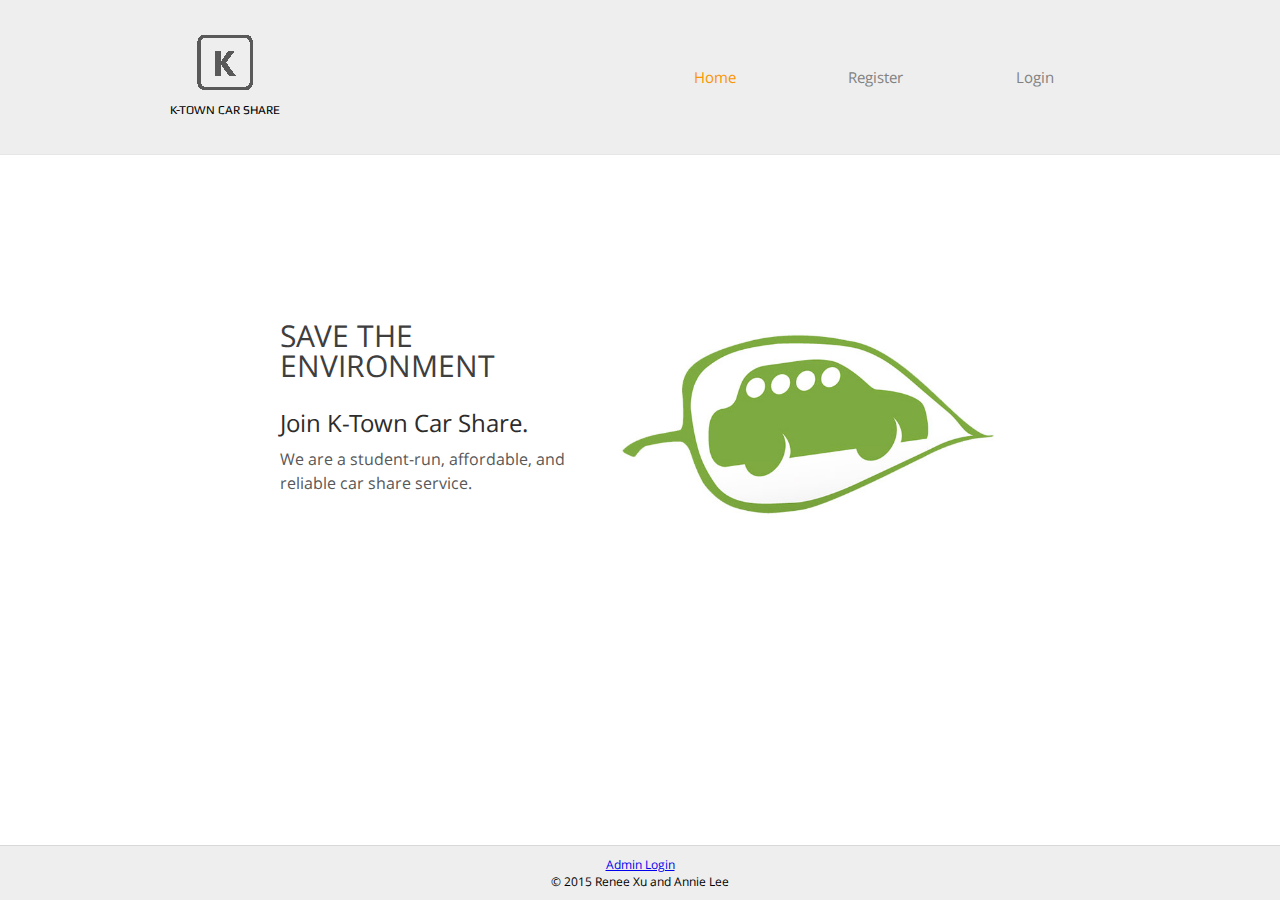
<file: index.html>
<!DOCTYPE HTML>
<html>
<head>
	<meta charset="UTF-8">
	<title>K-Town Car Share</title>
	<link rel="stylesheet" href="css/style.css" type="text/css">
</head>
<body>
	<div id="header">
		<div>
			<div class="logo">
				<a href="index.html"><center>K-Town Car Share</center></a>
			</div>
			<ul id="navigation">
				<li class="active">
					<a href="index.html">Home</a>
				</li>
				<li>
					<a href="register.php">Register</a>
				</li>
				<li>
					<a href="login.html">Login</a>
				</li>
			</ul>
		</div>
	</div>
	<div style="height: 100px; padding: 13%; width:900px; margin: 0 auto">
		<div class="clearfix">
			<img src="images/carshare1.jpg" alt="Img" height="200" style="float: right; margin-right: 10%">
			<div style="margin-left: 10%">
				<h1 style="font-size: 30px">SAVE THE ENVIRONMENT</h1>
				<h2>Join K-Town Car Share.</h2>
				<p>
					We are a student-run, affordable, and reliable car share service.
				</p>
			</div>
		</div>
		</div>
	<div id="footer">
		<div>
				<center><a href="adminLogin.html">Admin Login</a></center>
		</div>
		<div class="clearfix"><center>
				© 2015 Renee Xu and Annie Lee</center>
		</div>
	</div>
</body>
</html>
</file>
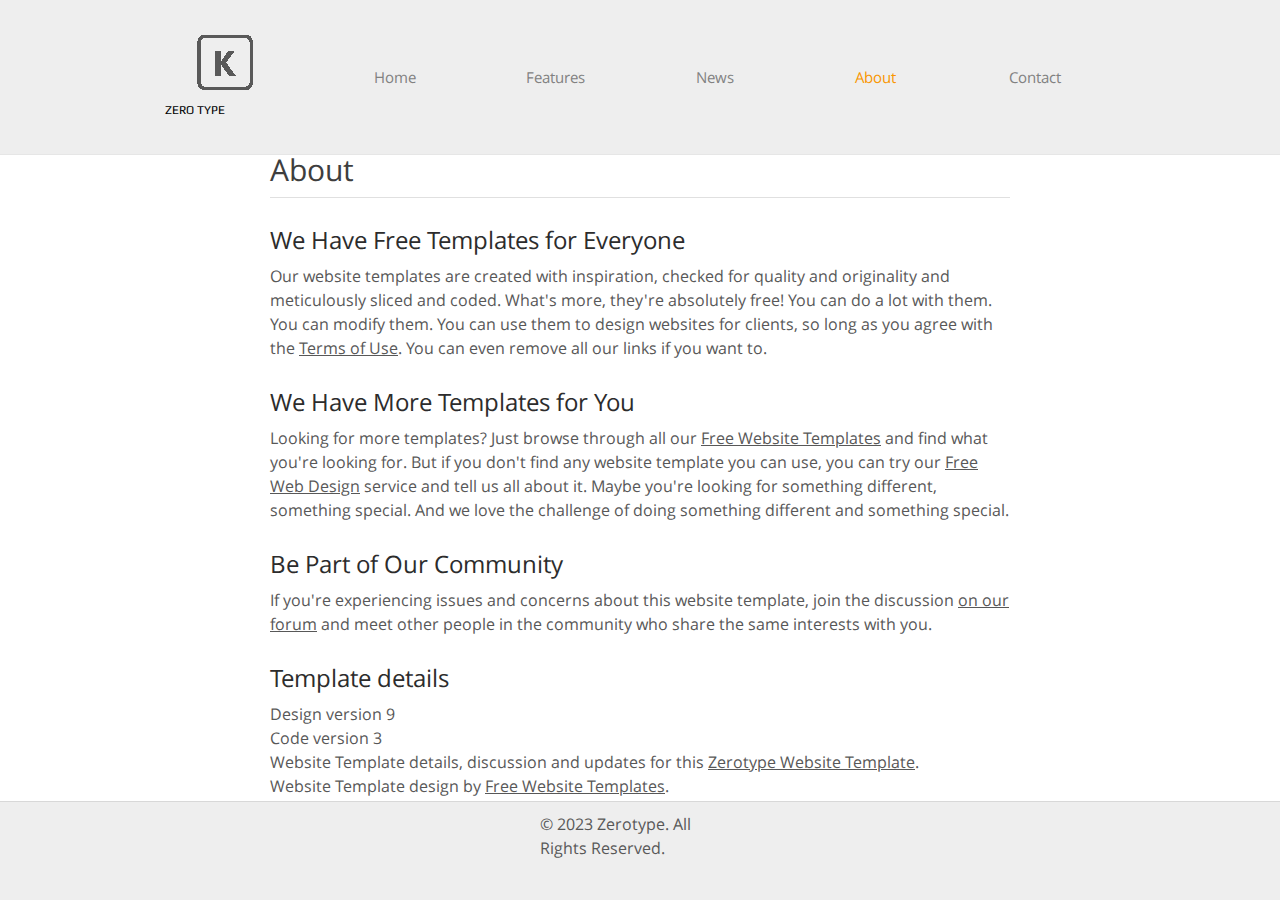
<file: about.html>
<!DOCTYPE HTML>
<!-- Website template by freewebsitetemplates.com -->
<html>
<head>
	<meta charset="UTF-8">
	<title>About - Zerotype Website Template</title>
	<link rel="stylesheet" href="css/style.css" type="text/css">
</head>
<body>
	<div id="header">
		<div>
			<div class="logo">
				<a href="index.html">Zero Type</a>
			</div>
			<ul id="navigation">
				<li>
					<a href="index.html">Home</a>
				</li>
				<li>
					<a href="features.html">Features</a>
				</li>
				<li>
					<a href="news.html">News</a>
				</li>
				<li class="active">
					<a href="about.html">About</a>
				</li>
				<li>
					<a href="contact.html">Contact</a>
				</li>
			</ul>
		</div>
	</div>
	<div id="contents">
		<div id="about">
			<h1>About</h1>
			<h2>We Have Free Templates for Everyone</h2>
			<p>
				Our website templates are created with inspiration, checked for quality and originality and meticulously sliced and coded. What's more, they're absolutely free! You can do a lot with them. You can modify them. You can use them to design websites for clients, so long as you agree with the <a href="http://www.freewebsitetemplates.com/about/terms/">Terms of Use</a>. You can even remove all our links if you want to.
			</p>
			<h2>We Have More Templates for You</h2>
			<p>
				Looking for more templates? Just browse through all our <a href="http://www.freewebsitetemplates.com/">Free Website Templates</a> and find what you're looking for. But if you don't find any website template you can use, you can try our <a href="http://www.freewebsitetemplates.com/freewebdesign/">Free Web Design</a> service and tell us all about it. Maybe you're looking for something different, something special. And we love the challenge of doing something different and something special.
			</p>
			<h2>Be Part of Our Community</h2>
			<p>
				If you're experiencing issues and concerns about this website template, join the discussion <a href="http://www.freewebsitetemplates.com/forums/">on our forum</a> and meet other people in the community who share the same interests with you.
			</p>
			<h2>Template details</h2>
			<p>
				Design version 9<br> Code version 3<br> Website Template details, discussion and updates for this <a href="http://www.freewebsitetemplates.com/discuss/zerotype/">Zerotype Website Template</a>.<br> Website Template design by <a href="http://www.freewebsitetemplates.com/">Free Website Templates</a>.<br> Please feel free to remove some or all the text and links of this page and replace it with your own About content.
			</p>
		</div>
	</div>
	<div id="footer">
		<div class="clearfix">
			<div id="connect">
				<a href="http://freewebsitetemplates.com/go/facebook/" target="_blank" class="facebook"></a><a href="http://freewebsitetemplates.com/go/googleplus/" target="_blank" class="googleplus"></a><a href="http://freewebsitetemplates.com/go/twitter/" target="_blank" class="twitter"></a><a href="http://www.freewebsitetemplates.com/misc/contact/" target="_blank" class="tumbler"></a>
			</div>
			<p>
				© 2023 Zerotype. All Rights Reserved.
			</p>
		</div>
	</div>
</body>
</html>
</file>
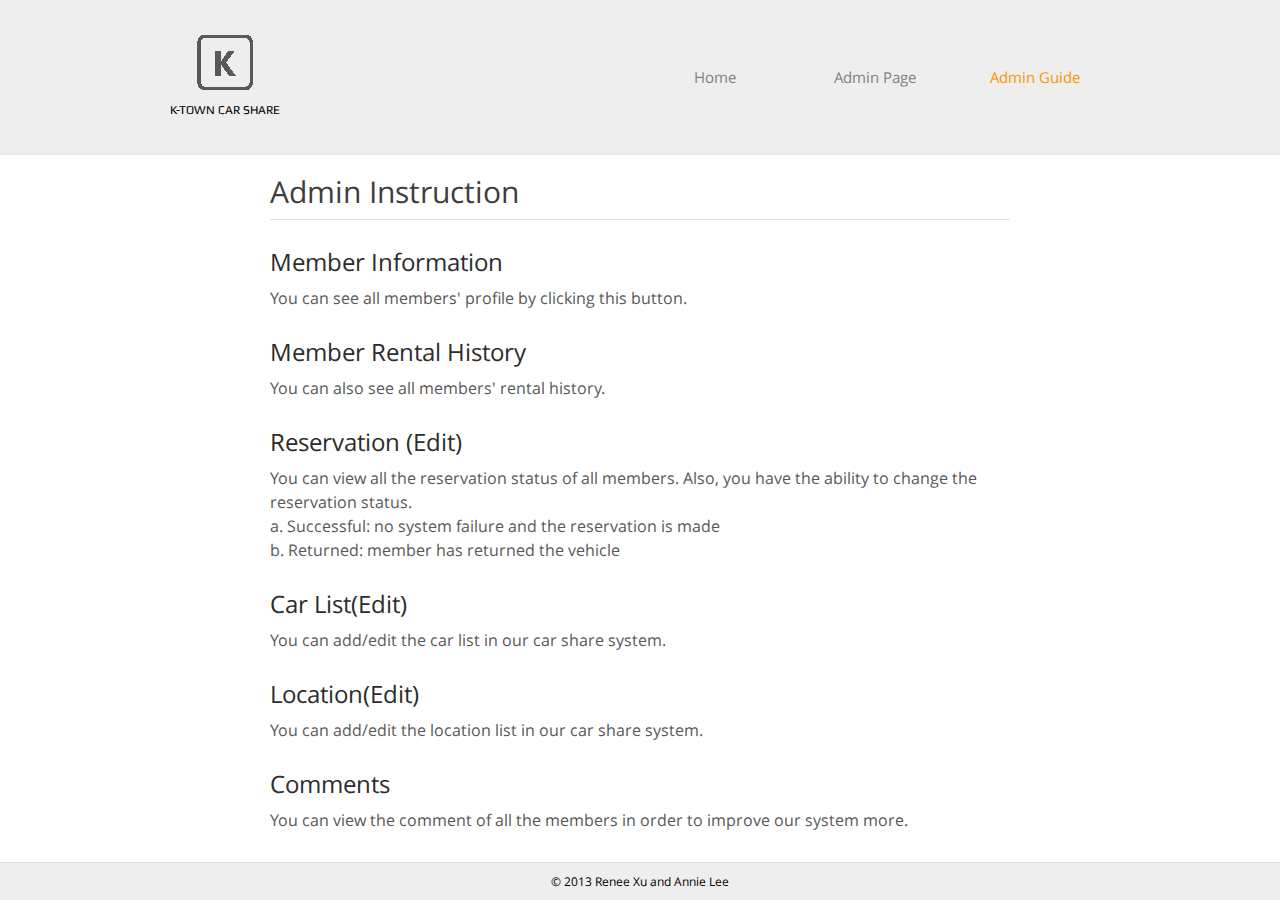
<file: adminGuide.html>
<!DOCTYPE html> 
<html>
<head>
	<meta charset="UTF-8">
	<title>Admin Guide</title>
	<link rel="stylesheet" href="css/style.css" type="text/css">
</head>
<body>
	<div id="header">
		<div>
			<div class="logo">
				<a href="index.html"><center>K-Town Car Share</center></a>
			</div>
			<ul id="navigation">
                <li>
					<a href="index.html">Home</a>
				</li>
                <li>
					<a href="adminIndex.html">Admin Page</a>
				</li>
				<li class="active">
					<a href="adminGuide.html">Admin Guide</a>
				</li>
			</ul>
		</div>
	</div>
    <div id="contents">
		<div id="about">
            </br>   
			<h1>Admin Instruction</h1>
            <h2>Member Information</h2>
            <p>
                You can see all members' profile by clicking this button.
            </p>
			<h2>Member Rental History</h2>
			<p>
				You can also see all members' rental history.
			</p>
            <h2>Reservation (Edit)</h2>
			<p>
				You can view all the reservation status of all members. Also, you have the ability to change the reservation status.</br>
                a.	Successful: no system failure and the reservation is made</br>
                b.	Returned: member has returned the vehicle</br>
			</p>
            <h2>Car List(Edit)</h2>
            <p>
                You can add/edit the car list in our car share system.
            </p>
			<h2>Location(Edit)</h2>
			<p>
				You can add/edit the location list in our car share system.
            </p>
            <h2>Comments</h2>
			<p>
				You can view the comment of all the members in order to improve our system more.    
			</p>
            </br>
            </br>
		</div>
	</div>
    <div id="footer">
		<div class="clearfix"><center>
				© 2013 Renee Xu and Annie Lee</center>
		</div>
	</div>
</body>
<html>
</file>
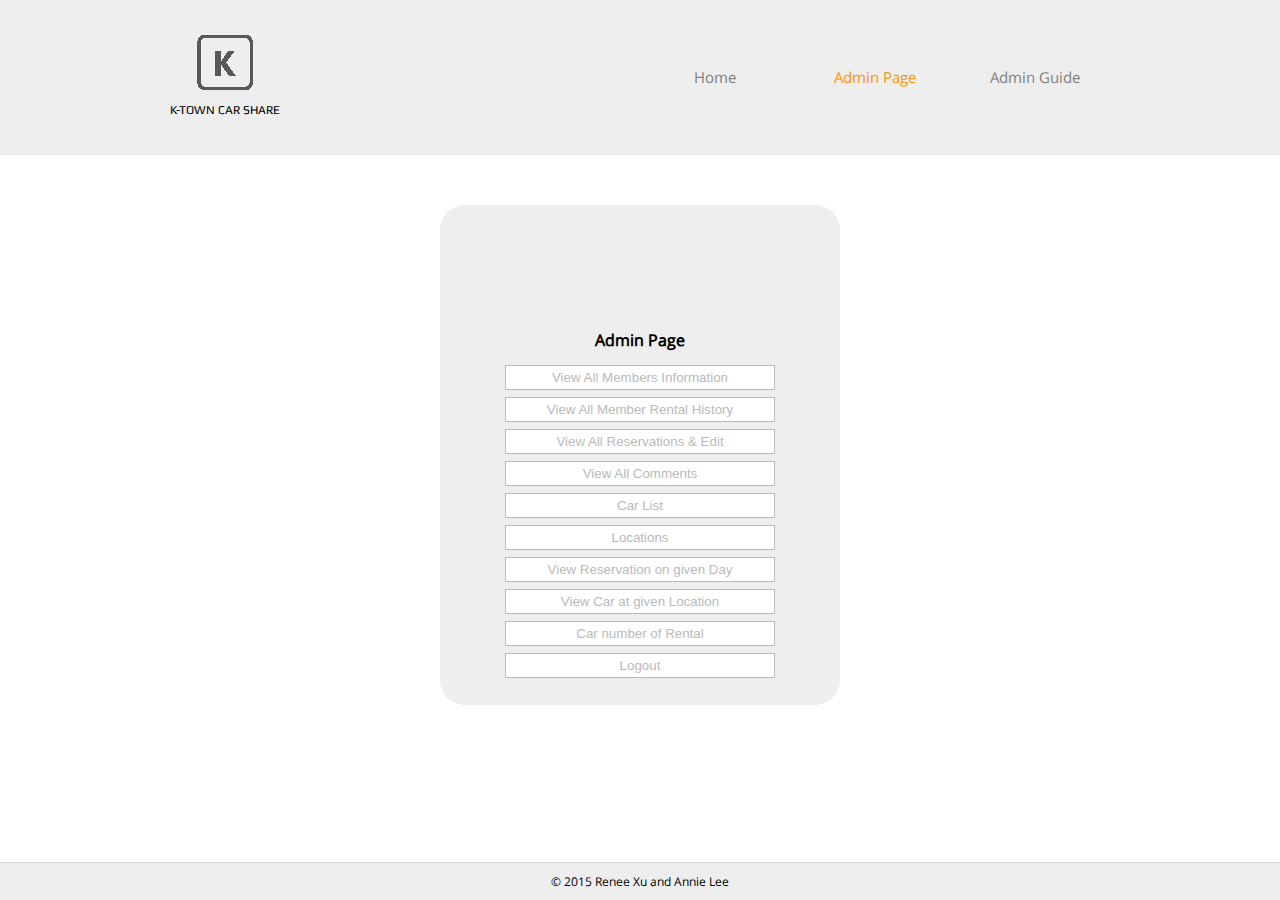
<file: adminIndex.html>
<!DOCTYPE html> 
<html>
<head>
	<meta charset="UTF-8">
	<title>K-Town Car Share</title>
	<link rel="stylesheet" href="css/style.css" type="text/css">
</head>
<body>
	<div id="header">
		<div>
			<div class="logo">
				<a href="../index.html"><center>K-Town Car Share</center></a>
			</div>
			<ul id="navigation">
                <li>
					<a href="index.html">Home</a>
				</li>
                <li class="active">
					<a href="adminIndex.html">Admin Page</a>
				</li>
				<li>
					<a href="adminGuide.html">Admin Guide</a>
				</li>
			</ul>
		</div>
	</div>
    <section id="memberinfo">
        <div id="infopanel">
        <form name="form2" method="post" action="php/viewAll.php">
            <table width="100%" border="0" cellpadding="3" cellspacing="1" style="padding-top: 120px">
                <tr>
                    <td colspan="3"><center><strong>Admin Page</strong><center></td>
                </tr>
                <tr><td></td></tr>
                <tr>
                    <td colspan="3"><center><input type="submit" name="viewMem" value="View All Members Information"></center></td>
                </tr>
                <tr>
                    <td colspan="3"><center><input type="submit" name="viewRental" value="View All Member Rental History"></center></td>
                </tr>
                <tr>
                    <td colspan="3"><center><input type="submit" name="viewRever" value="View All Reservations & Edit"></center></td>
                </tr>
                <tr>
                    <td colspan="3"><center><input type="submit" name="viewComment" value="View All Comments"></center></td>
                </tr>
                <tr>
                    <td colspan="3"><center><input type="submit" name="carList" value="Car List"></center></td>
                </tr>
                
                <tr>
                    <td colspan="3"><center><input type="submit" name="locationList" value="Locations"></center></td>
                </tr>
                <tr>
                    <td colspan="4"><center><input type="submit" name="today" value="View Reservation on given Day"></center></td>
                </tr>
                <tr>
                    <td colspan="4"><center><input type="submit" name="showLoc" value="View Car at given Location"></center></td>
                </tr>
                <tr>
                    <td colspan="4"><center><input type="submit" name="numRental" value="Car number of Rental"></center></td>
                </tr>
                <tr>
                    <td colspan="3"><center><input type="submit" name="logout" value="Logout"></center></td>
                </tr>
                
            </table>
        </form>
        </div>
    </section>
    <div id="footer">
		<div class="clearfix"><center>
				© 2015 Renee Xu and Annie Lee</center>
		</div>
	</div>
</body>
<html>
</file>
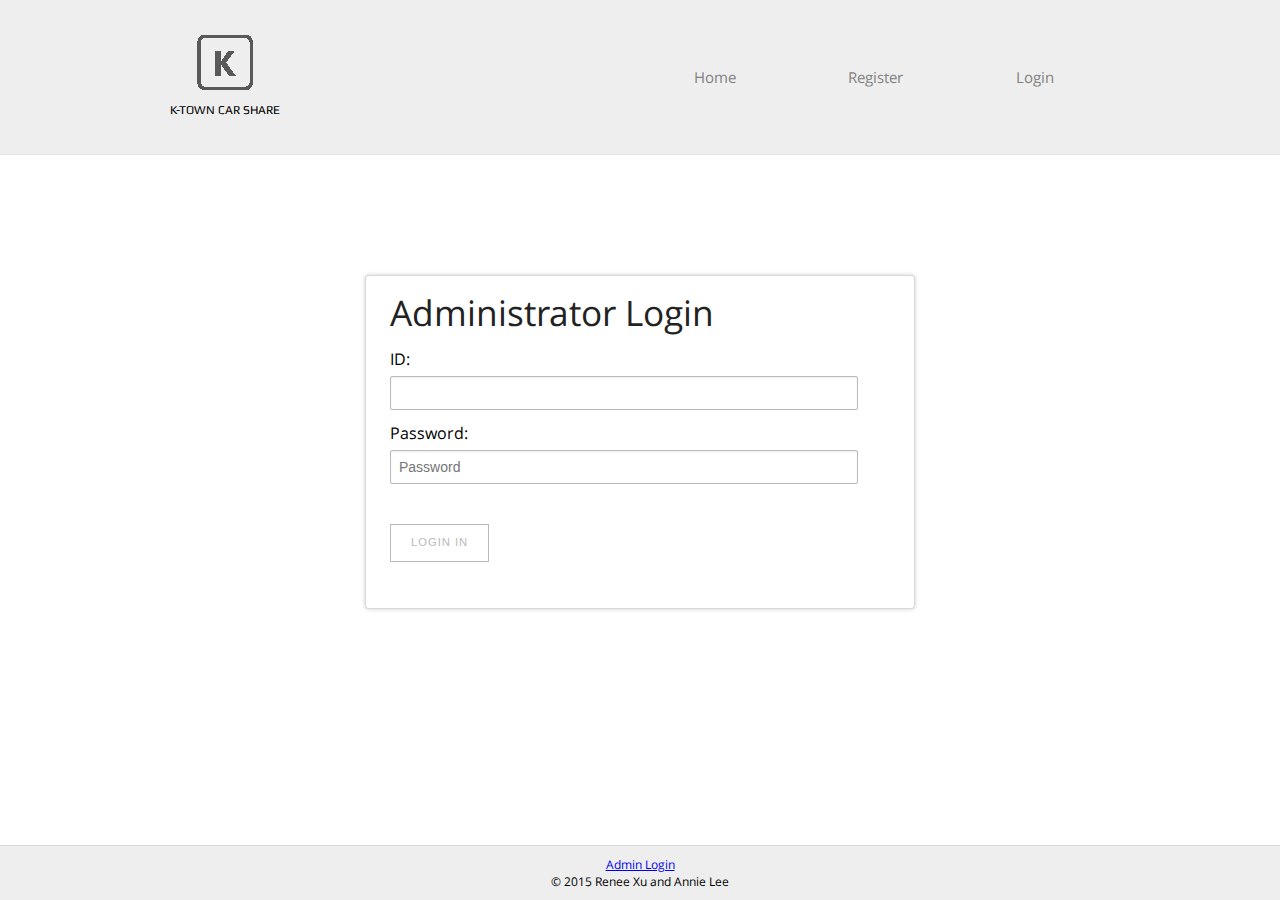
<file: adminLogin.html>
<!DOCTYPE HTML>
<html>
<head>
	<meta charset="UTF-8">
	<title>K-Town Car Share</title>
	<link rel="stylesheet" href="css/style.css" type="text/css">
</head>
<body>
	<div id="header">
		<div>
			<div class="logo">
				<a href="index.html"><center>K-Town Car Share</center></a>
			</div>
			<ul id="navigation">
				<li>
					<a href="index.html">Home</a>
				</li>
				<li>
					<a href="register.php">Register</a>
				</li>
				<li>
					<a href="login.html">Login</a>
				</li>
			</ul>
		</div>
	</div>
	<body>
	<div style="padding-top: 80px">
	<section id="loginBox">
	<h2>Administrator Login</h2>
	<form method="post" action="php/checkadminlogin.php" class="minimal" name="login">
		<label for="ID">
			ID:
			<input type="text" name="ID" id="ID" required="required" />
		</label>
		<label for="mypassword">
			Password:
			<input type="password" name="mypassword" id="mypassword" placeholder="Password" required="required" /><br/>
		</label>
		<button type="submit" class="btn-minimal">Login in</button><br/><br/>
	</form>
	</section>
	</div>
</body>	
			
	<div id="footer">
		<div>
				<center><a href="adminLogin.html">Admin Login</a></center>
		</div>
		<div class="clearfix"><center>
				© 2015 Renee Xu and Annie Lee</center>
		</div>
	</div>	
</body>
</html>
</file>
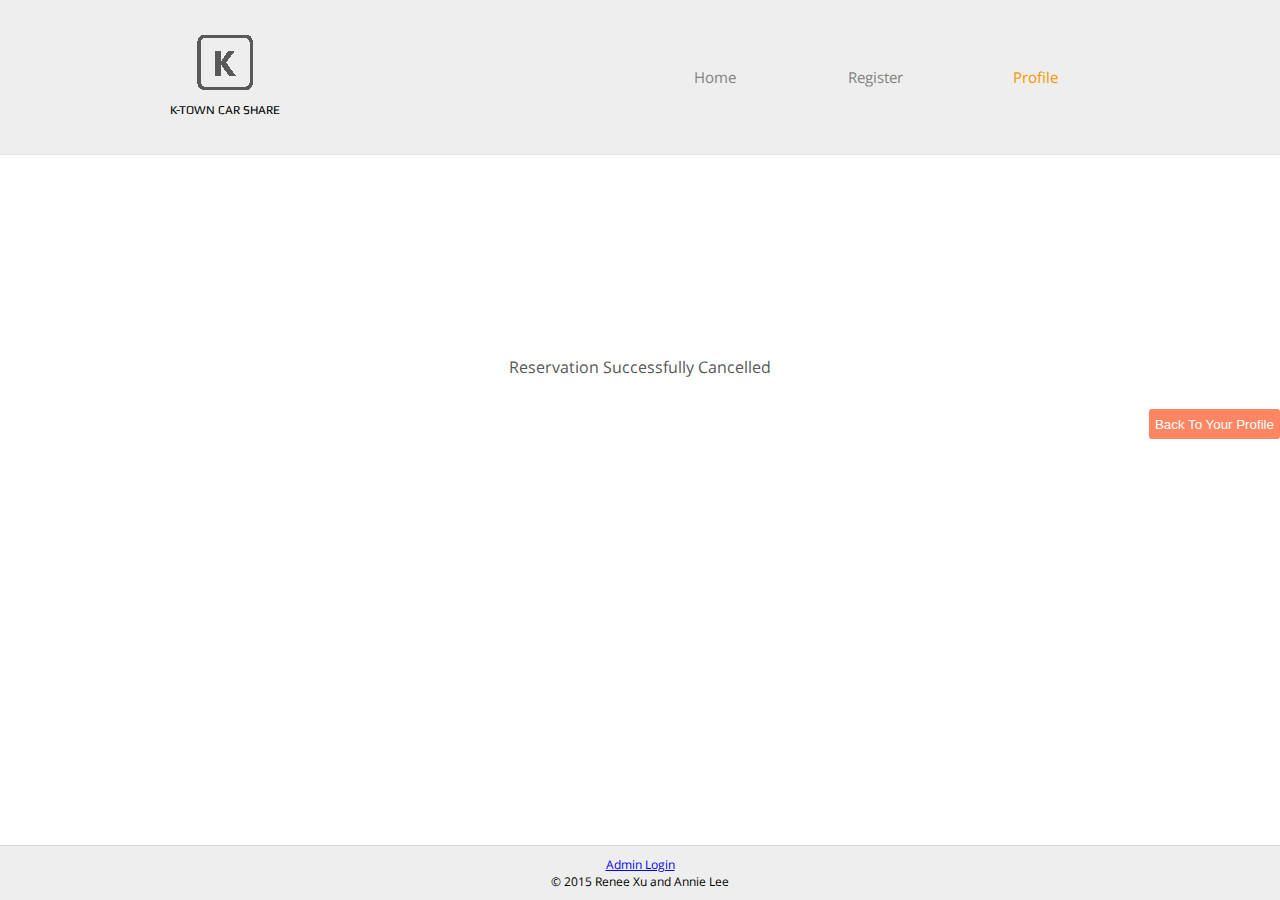
<file: cancelled.html>
<!DOCTYPE HTML>
<html>
<head>
	<meta charset="UTF-8">
	<title>Member Rental History</title>
	<link rel="stylesheet" href="css/style.css" type="text/css">
</head>
<body>
	<div id="header">
		<div>
			<div class="logo">
				<a href="index.html"><center>K-Town Car Share</center></a>
			</div>
			<ul id="navigation">
				<li>
					<a href="index.html">Home</a>
				</li>
				<li>
					<a href="register.php">Register</a>
				</li>
				<li class="active">
					<a href="member_info.html">Profile</a>
				</li>
			</ul>
		</div>
	</div>
	
	<p style="padding-top: 200px; text-align: center">Reservation Successfully Cancelled</p>
	
		<center><FORM>
		  <button type="button" class="backToProfile" onclick="location.href='member_info.html'" style="float: center">Back To Your Profile</button>
		</FORM></center>	

	
	<div id="footer">
		<div>
				<center><a href="adminLogin.html">Admin Login</a></center>
		</div>
		<div class="clearfix"><center>
				© 2015 Renee Xu and Annie Lee</center>
	</div>
</body>
</html>
</file>
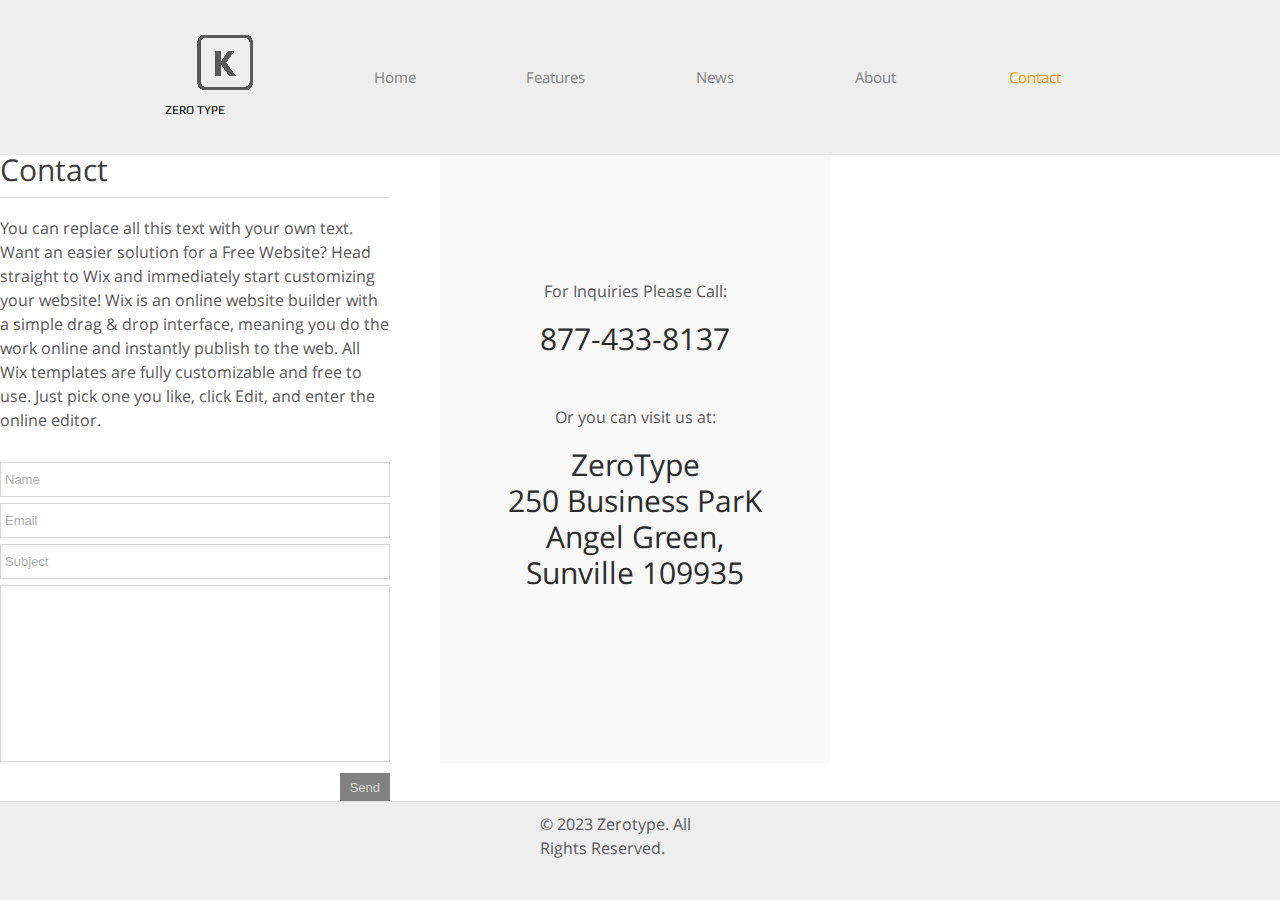
<file: contact.html>
<!DOCTYPE HTML>
<!-- Website template by freewebsitetemplates.com -->
<html>
<head>
	<meta charset="UTF-8">
	<title>Contact - Zerotype Website Template</title>
	<link rel="stylesheet" href="css/style.css" type="text/css">
</head>
<body>
	<div id="header">
		<div>
			<div class="logo">
				<a href="index.html">Zero Type</a>
			</div>
			<ul id="navigation">
				<li>
					<a href="index.html">Home</a>
				</li>
				<li>
					<a href="features.html">Features</a>
				</li>
				<li>
					<a href="news.html">News</a>
				</li>
				<li>
					<a href="about.html">About</a>
				</li>
				<li class="active">
					<a href="contact.html">Contact</a>
				</li>
			</ul>
		</div>
	</div>
	<div id="contents">
		<div class="section">
			<h1>Contact</h1>
			<p>
				You can replace all this text with your own text. Want an easier solution for a Free Website? Head straight to Wix and immediately start customizing your website! Wix is an online website builder with a simple drag & drop interface, meaning you do the work online and instantly publish to the web. All Wix templates are fully customizable and free to use. Just pick one you like, click Edit, and enter the online editor.
			</p>
			<form action="index.html" method="post" class="message">
				<input type="text" value="Name" onFocus="this.select();" onMouseOut="javascript:return false;"/>
				<input type="text" value="Email" onFocus="this.select();" onMouseOut="javascript:return false;"/>
				<input type="text" value="Subject" onFocus="this.select();" onMouseOut="javascript:return false;"/>
				<textarea></textarea>
				<input type="submit" value="Send"/>
			</form>
		</div>
		<div class="section contact">
			<p>
				For Inquiries Please Call: <span>877-433-8137</span>
			</p>
			<p>
				Or you can visit us at: <span>ZeroType<br> 250 Business ParK Angel Green, Sunville 109935</span>
			</p>
		</div>
	</div>
	<div id="footer">
		<div class="clearfix">
			<div id="connect">
				<a href="http://freewebsitetemplates.com/go/facebook/" target="_blank" class="facebook"></a><a href="http://freewebsitetemplates.com/go/googleplus/" target="_blank" class="googleplus"></a><a href="http://freewebsitetemplates.com/go/twitter/" target="_blank" class="twitter"></a><a href="http://www.freewebsitetemplates.com/misc/contact/" target="_blank" class="tumbler"></a>
			</div>
			<p>
				© 2023 Zerotype. All Rights Reserved.
			</p>
		</div>
	</div>
</body>
</html>
</file>
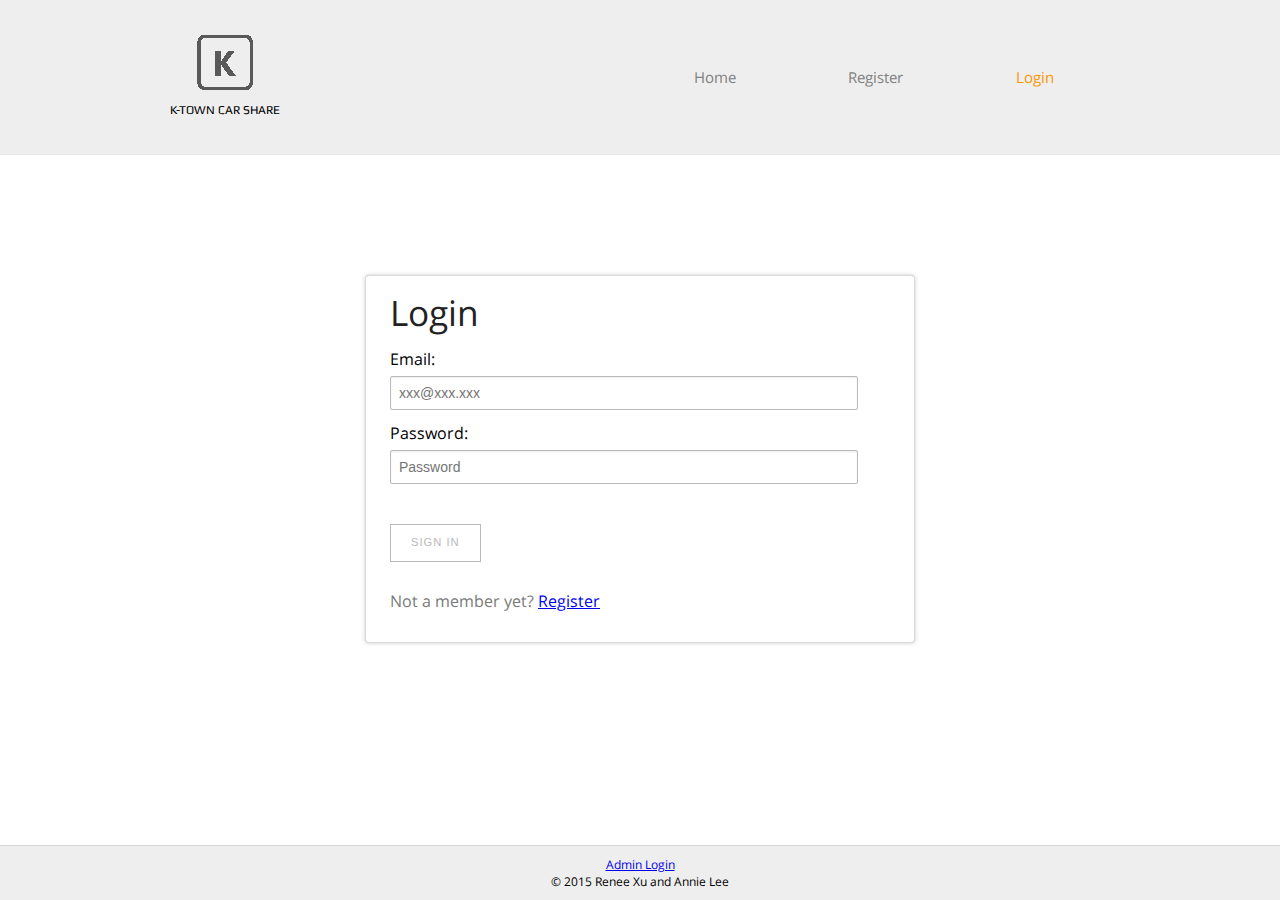
<file: login.html>
<!DOCTYPE HTML>
<html>
<head>
	<meta charset="UTF-8">
	<title>K-Town Car Share</title>
	<link rel="stylesheet" href="css/style.css" type="text/css">
</head>
<body>
	<div id="header">
		<div>
			<div class="logo">
				<a href="index.html"><center>K-Town Car Share</center></a>
			</div>
			<ul id="navigation">
				<li>
					<a href="index.html">Home</a>
				</li>
				<li>
					<a href="register.php">Register</a>
				</li>
				<li class="active">
					<a href="login.html">Login</a>
				</li>
			</ul>
		</div>
	</div>
	<body>
	<div style="padding-top: 80px">
	<section id="loginBox">
	<h2>Login</h2>
	<form method="post" action="php/checklogin.php" class="minimal" name="login">
		<label for="email">
			Email:
			<input type="text" name="email" id="email" placeholder="xxx@xxx.xxx" required="required" />
		</label>
		<label for="mypassword">
			Password:
			<input type="password" name="mypassword" id="mypassword" placeholder="Password" required="required" /><br/>
		</label>
		<button type="submit" class="btn-minimal">Sign in</button><br/><br/>
		
		<label style="color: #7A7A7A">Not a member yet? <a href="register.php">Register</a></label>
	</form>
	</section>
	</div>
    </body>	
			
	<div id="footer">
		<div>
				<center><a href="adminLogin.html">Admin Login</a></center>
		</div>
		<div class="clearfix"><center>
				© 2015 Renee Xu and Annie Lee</center>
		</div>
	</div>	
</body>
</html>
</file>
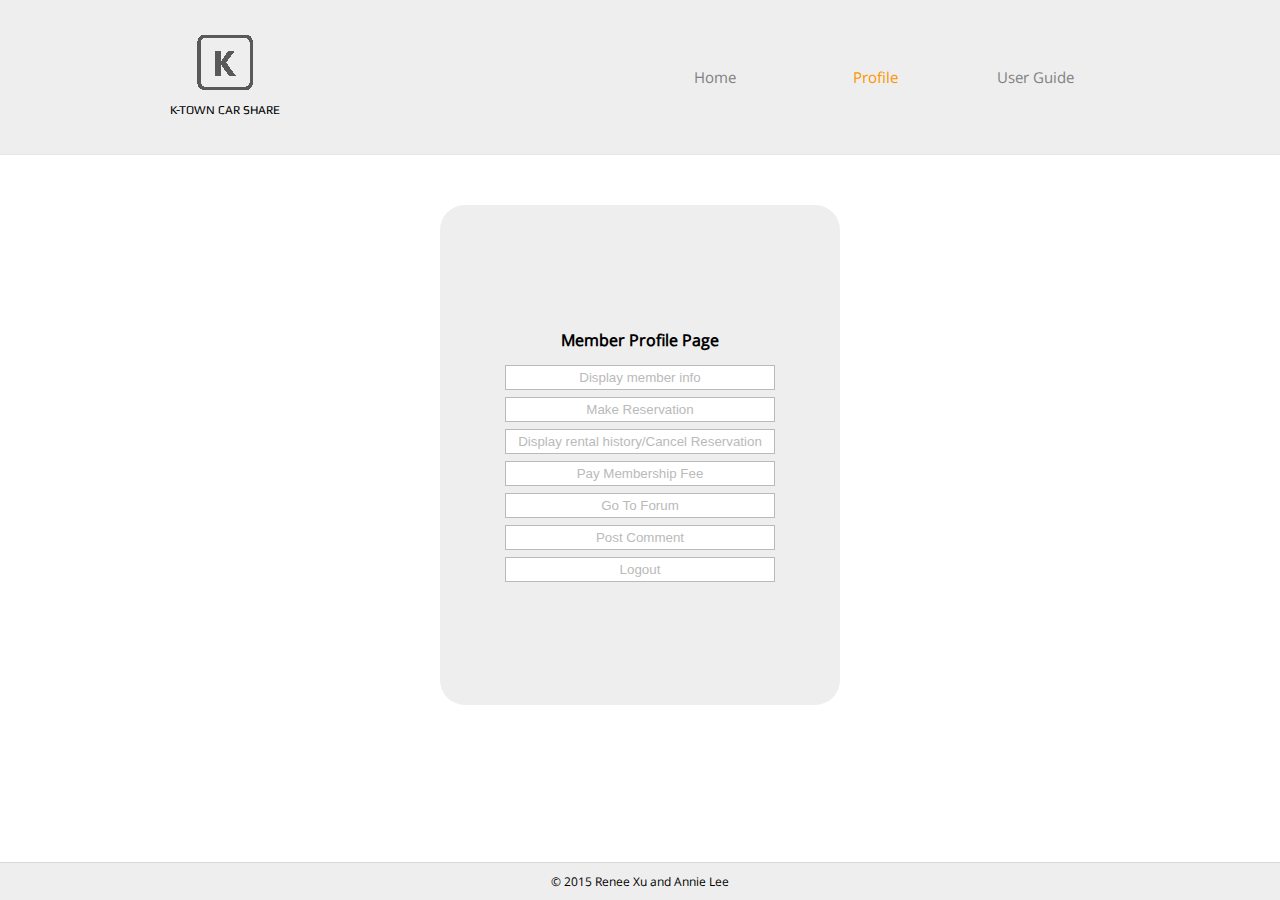
<file: member_info.html>
<!DOCTYPE HTML>
<html>
<head>
	<meta charset="UTF-8">
	<title>Profile</title>
	<link rel="stylesheet" href="css/style.css" type="text/css">
</head>
<body>
	<div id="header">
		<div>
			<div class="logo">
				<a href="index.html"><center>K-Town Car Share</center></a>
			</div>
			<ul id="navigation">
				<li>
					<a href="index.html">Home</a>
				</li>
				<li class="active">
					<a href="member_info.html">Profile</a>
				</li>
                <li>
					<a href="userGuide.html">User Guide</a>
				</li>
			</ul>
		</div>
	</div>

	<section id="memberinfo">
		<div id="infopanel">
			<form name="form2" method="post" action="php/check_display.php">
				<table width="100%" border="0" cellpadding="3" cellspacing="1" style="padding-top: 120px">
					<tr>
						<td colspan="3"><center><strong>Member Profile Page</strong><center></td>
					</tr>
					<tr><td></td></tr>
					<tr>
						<td colspan="3"><center><input type="submit" name="memb_info" value="Display member info"></center></td>
					</tr>
					<tr>
						<td colspan="3"><center><input type="submit" name="reserve" value="Make Reservation"></center></td>
					</tr>
					<tr>
						<td colspan="3"><center><input type="submit" name="rental_history" value="Display rental history/Cancel Reservation"></center></td>
					</tr>
                    <tr>
                        <td colspan="3"><center><input type="submit" name="payFee" value="Pay Membership Fee"></center></td>
                    </tr>
						<td colspan="3"><center><input type="submit" name="view_comments" value="Go To Forum"></center></td>
					</tr>
					<tr>
						<td colspan="3"><center><input type="submit" name="post_comments" value="Post Comment"></center></td>
					</tr>
					<tr>
						<td colspan="3"><center><input type="submit" name="logout" value="Logout"></center></td>
					</tr>
				</table>
			</form>
		</div>
	</section>
	

	<div id="footer">
			<div class="clearfix"><center>
					© 2015 Renee Xu and Annie Lee</center>
			</div>
		</div>	
</body>
<html>
</file>
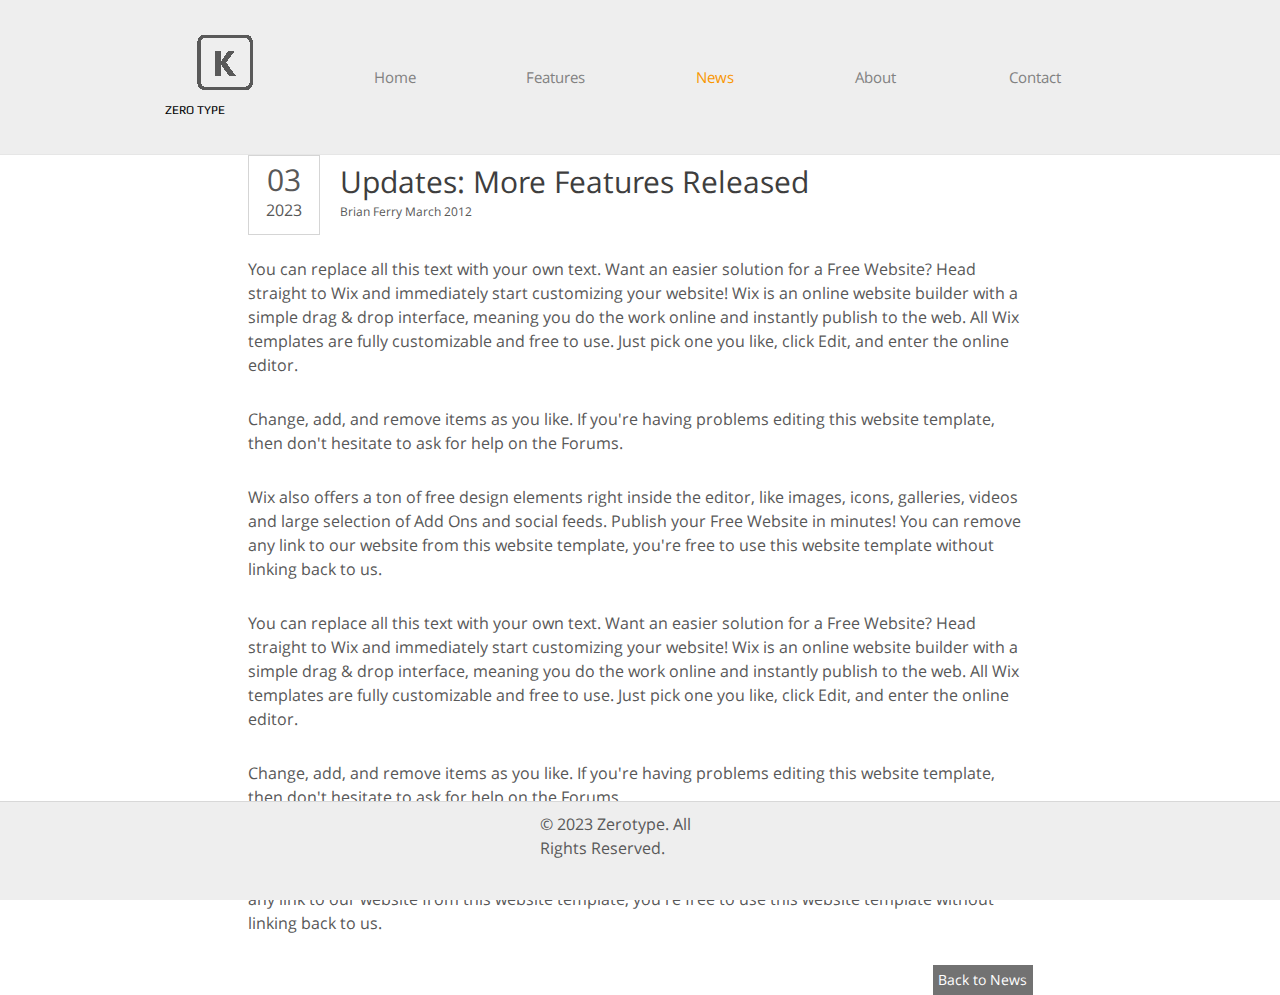
<file: post.html>
<!DOCTYPE HTML>
<!-- Website template by freewebsitetemplates.com -->
<html>
<head>
	<meta charset="UTF-8">
	<title>News title - Zerotype Website Template</title>
	<link rel="stylesheet" href="css/style.css" type="text/css">
</head>
<body>
	<div id="header">
		<div>
			<div class="logo">
				<a href="index.html">Zero Type</a>
			</div>
			<ul id="navigation">
				<li>
					<a href="index.html">Home</a>
				</li>
				<li>
					<a href="features.html">Features</a>
				</li>
				<li class="active">
					<a href="news.html">News</a>
				</li>
				<li>
					<a href="about.html">About</a>
				</li>
				<li>
					<a href="contact.html">Contact</a>
				</li>
			</ul>
		</div>
	</div>
	<div id="contents">
		<div class="post">
			<div class="date">
				<p>
					<span>03</span>
					2023
				</p>
			</div>
			<h1>Updates: More Features Released <span class="author">Brian Ferry March 2012</span></h1>
			<p>
				You can replace all this text with your own text. Want an easier solution for a Free Website? Head straight to Wix and immediately start customizing your website! Wix is an online website builder with a simple drag & drop interface, meaning you do the work online and instantly publish to the web. All Wix templates are fully customizable and free to use. Just pick one you like, click Edit, and enter the online editor.
			</p>
			<p>
				Change, add, and remove items as you like. If you're having problems editing this website template, then don't hesitate to ask for help on the Forums.
			</p>
			<p>
				Wix also offers a ton of free design elements right inside the editor, like images, icons, galleries, videos and large selection of Add Ons and social feeds. Publish your Free Website in minutes! You can remove any link to our website from this website template, you're free to use this website template without linking back to us.
			</p>
			<p>
				You can replace all this text with your own text. Want an easier solution for a Free Website? Head straight to Wix and immediately start customizing your website! Wix is an online website builder with a simple drag & drop interface, meaning you do the work online and instantly publish to the web. All Wix templates are fully customizable and free to use. Just pick one you like, click Edit, and enter the online editor.
			</p>
			<p>
				Change, add, and remove items as you like. If you're having problems editing this website template, then don't hesitate to ask for help on the Forums.
			</p>
			<p>
				Wix also offers a ton of free design elements right inside the editor, like images, icons, galleries, videos and large selection of Add Ons and social feeds. Publish your Free Website in minutes! You can remove any link to our website from this website template, you're free to use this website template without linking back to us.
			</p>
			<span><a href="post.html" class="more">Back to News</a></span>
		</div>
	</div>
	<div id="footer">
		<div class="clearfix">
			<div id="connect">
				<a href="http://freewebsitetemplates.com/go/facebook/" target="_blank" class="facebook"></a><a href="http://freewebsitetemplates.com/go/googleplus/" target="_blank" class="googleplus"></a><a href="http://freewebsitetemplates.com/go/twitter/" target="_blank" class="twitter"></a><a href="http://www.freewebsitetemplates.com/misc/contact/" target="_blank" class="tumbler"></a>
			</div>
			<p>
				© 2023 Zerotype. All Rights Reserved.
			</p>
		</div>
	</div>
</body>
</html>
</file>
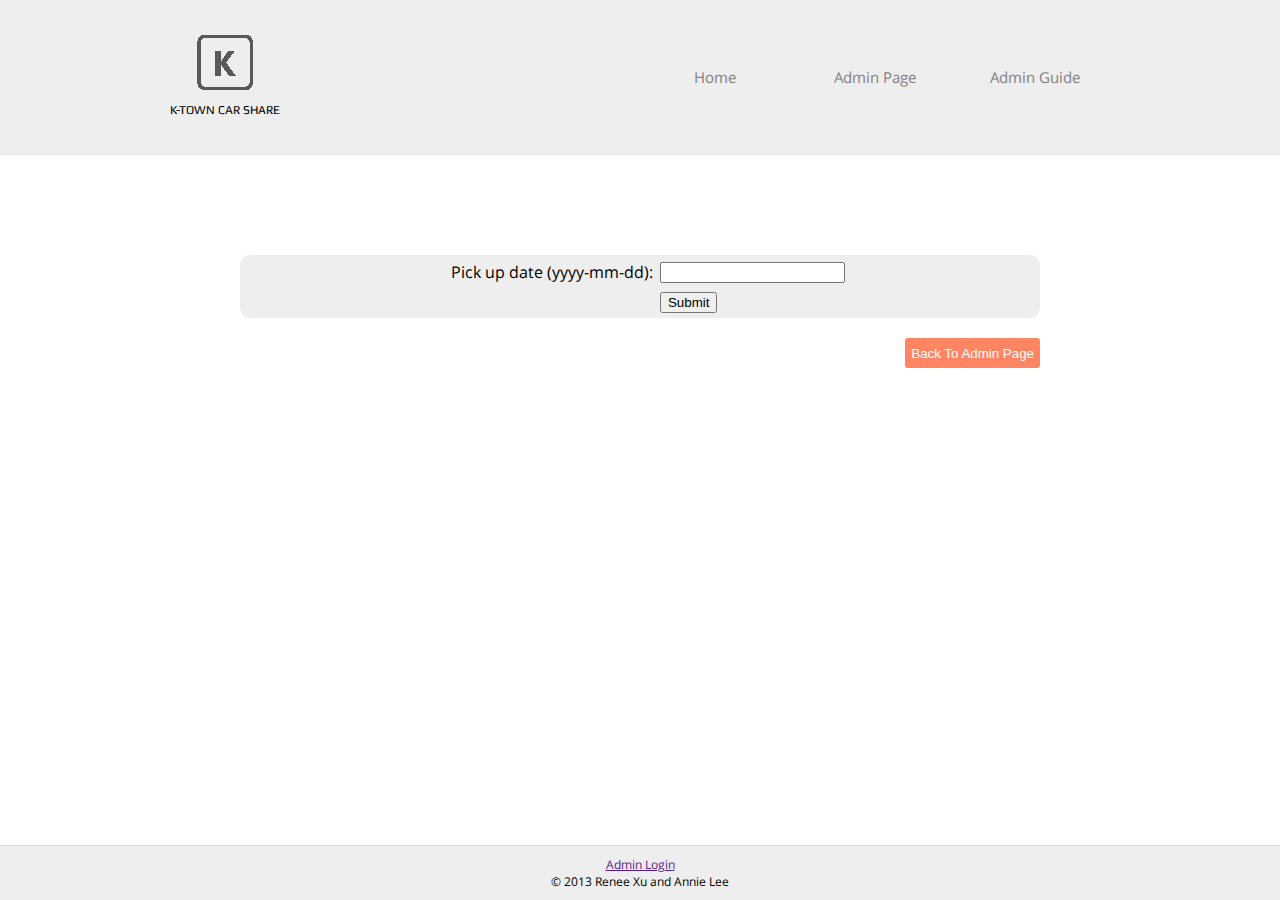
<file: reservations_today.html>
<!DOCTYPE HTML>
<html>
<head>
	<meta charset="UTF-8">
	<title>Choose Location</title>
	<link rel="stylesheet" href="css/style.css" type="text/css">
</head>
<body>
	<div id="header">
		<div>
			<div class="logo">
				<a href="../index.html"><center>K-Town Car Share</center></a>
			</div>
			<ul id="navigation">
                <li>
					<a href="index.html">Home</a>
				</li>
                <li>
					<a href="adminIndex.html">Admin Page</a>
				</li>
				<li>
					<a href="adminGuide.html">Admin Guide</a>
				</li>
			</ul>
		</div>
	</div>
	<div style="padding-top: 100px">
		<table width="800" border="0" align="center" cellpadding="0" cellspacing="1" bgcolor="#eee" style="border-radius: 10px">
			<tr>
				<form name="form3" method="post" action="php/show_today.php">
						<td>
						<table width="100%" border="0" cellpadding="3" cellspacing="1">
							<tr>
								<td colspan="2" style="text-align:right">Pick up date (yyyy-mm-dd): </td>
								<td colspan="2"><input name="pickupdate" type="text" id="pickupdate"></td>
							</tr>
							<tr>
								<td>&nbsp;</td>
								<td>&nbsp;</td>
								<td><input type="submit" name="Submit" value="Submit"></td>
							</tr>
						</table>
					</td>
				</form>
			</tr>
		</table>
	</div>
	<div style="width: 800px; margin: 0 auto; padding-top: 20px"><button type="button" class="backToProfile" onclick="parent.location='adminIndex.html'">Back To Admin Page</button></div>
	<div id="footer">
			<div>
					<center><a href>Admin Login</a></center>
			</div>
			<div class="clearfix"><center>
					© 2013 Renee Xu and Annie Lee</center>
			</div>
	</div>	
</body>
</html>
</file>
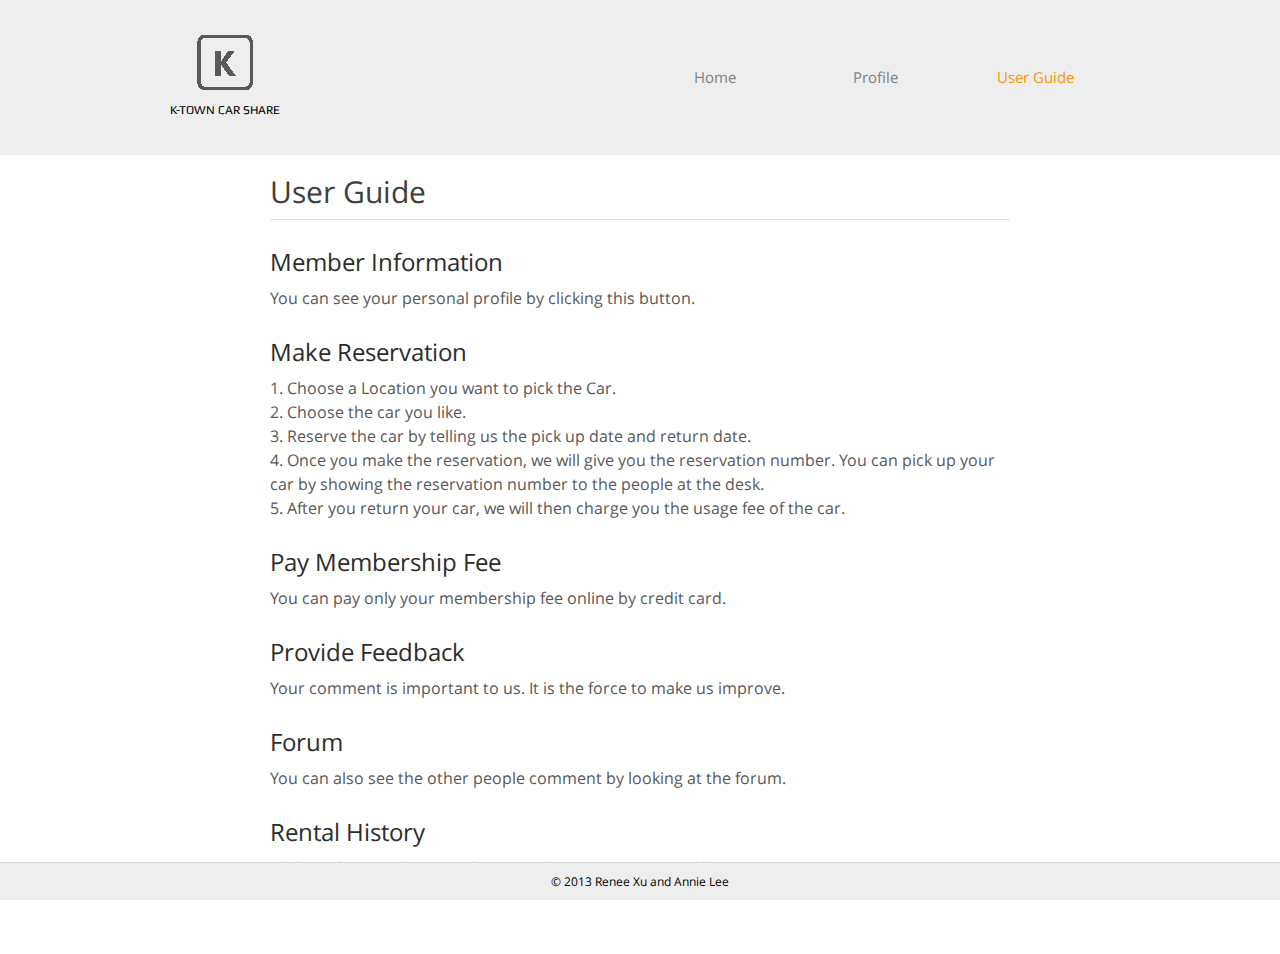
<file: userGuide.html>
<!DOCTYPE html> 
<html>
<head>
	<meta charset="UTF-8">
	<title>K-Town Car Share</title>
	<link rel="stylesheet" href="css/style.css" type="text/css">
</head>
<body>
	<div id="header">
		<div>
			<div class="logo">
				<a href="index.html"><center>K-Town Car Share</center></a>
			</div>
			<ul id="navigation">
                <li>
					<a href="index.html">Home</a>
				</li>
				<li>
					<a href="member_info.html">Profile</a>
				</li>
				<li class="active">
					<a href="userGuide.html">User Guide</a>
				</li>

			</ul>
		</div>
	</div>
    <div id="contents">
		<div id="about">
            </br>   
			<h1>User Guide</h1>
            <h2>Member Information</h2>
            <p>
                You can see your personal profile by clicking this button.
            </p>
			<h2>Make Reservation</h2>
			<p>
				1. Choose a Location you want to pick the Car.</br>
                2. Choose the car you like.</br>
                3. Reserve the car by telling us the pick up date and return date.</br>
                4. Once you make the reservation, we will give you the reservation number. You can pick up your car by showing the reservation number to the people at the desk.</br>
                5. After you return your car, we will then charge you the usage fee of the car.
			</p>
            <h2>Pay Membership Fee</h2>
			<p>
				You can pay only your membership fee online by credit card. 
			</p>
			<h2>Provide Feedback</h2>
			<p>
				Your comment is important to us. It is the force to make us improve.
			</p>
            <h2>Forum</h2>
            <p>
                You can also see the other people comment by looking at the forum.
            </p>
			<h2>Rental History</h2>
			<p>
				Click on the Rental History button will see your car rental history.
            </p>
            </br>
            </br>
		</div>
	</div>
    <div id="footer">
		<div class="clearfix"><center>
				© 2013 Renee Xu and Annie Lee</center>
		</div>
	</div>
</body>
<html>
</file>
<file: css/style.css>
/* Website template by freewebsitetemplates.com */
@font-face {
	font-family: 'OpenSans';
	src: url('../fonts/OpenSans-Regular.eot');
	src: local('☺'), url('../fonts/OpenSans-Regular.woff') format('woff'), url('../fonts/OpenSans-Regular.ttf') format('truetype'), url('../fonts/OpenSans-Regular.svg') format('svg');
	font-weight: normal;
	font-style: normal;
}
@font-face {
	font-family: 'Play';
	src: url('../fonts/Play-Regular.eot');
	src: local('☺'), url('../fonts/Play-Regular.woff') format('woff'), url('../fonts/Play-Regular.ttf') format('truetype'), url('../fonts/Play-Regular.svg') format('svg');
	font-weight: normal;
	font-style: normal;
}
body {
	background-color: #fff;
	font-family: 'OpenSans';
	margin: 0;
}
img {
	border: 0;
}
.clearfix:after, #contents:after {
	clear:both;
	content:"";
	display:block;
	height:1%;
	line-height:0;
	visibility:hidden;
}
.btn {
	background: url(../images/bg-button.png) no-repeat;
	background-position: 0 -70px;
	color: #fff;
	display: inline-block;
	font: 24px/60px 'OpenSans';
	height: 60px;
	width: 230px;
	text-align: center;
	text-decoration: none;
	text-transform: uppercase;
}
.btn:hover {
	background-position: 0 0;
}
/*------------------------------ HEADER ------------------------------*/
#header {
	background-color: #eee;
	border-bottom: 1px solid #e6e6e6;
	padding: 27px 0;
	height: 100px;
}
#header > div, #footer > div {
	width: 950px;
	margin: 0 auto;
	padding: 0 20px;
}
/** Logo **/
#header .logo {
	float: left;
	margin-right: 10px;
}
#header .logo a {
	background: url(../images/logo.png) no-repeat center top;
	color: #000;
	display: block;
	font: 12px/30px 'Play';
	height: 20px;
	width: 120px;
	padding-top: 68px;
	text-decoration: none;
	text-transform: uppercase;
}
/** Navigation **/
#navigation {
	float: right;
	display: inline-block;
	list-style: none;
	line-height: 100px;
	margin: 0;
	padding: 0;
}
#navigation ul {
	display: inline-block;
	list-style: none;
	margin: 0;
	padding: 0;
}
#navigation li {
	float: left;
	width: 160px;
	text-align: center;
}
#navigation li a {
	color: #818181;
	font-size: 15px;
	line-height: 30px;
	text-decoration: none;
}
#navigation li a:hover {
	color: #000;
}
#navigation li.active a {
	color: #f99600;
}

h1 {
	color: #3e3e3e;
	font-size: 30px;
	font-weight: normal;
	line-height: 30px;
	margin: 0 0 30px;
}
h2 {
	color: #2c2c2c;
	font-size: 24px;
	font-weight: normal;
	line-height: 24px;
	margin: 0 0 12px;
}
p {
	color: #585858;
	font-size: 16px;
	line-height: 24px;
	margin: 0 0 30px;
}
p a {
	color: #585858;
}
#tagline h1 {
	margin-left: 20px;
}
#tagline > div {
	float: left;
	width: 400px;
	margin: 0 20px;
}
.date {
	float: left;
	height: 78px;
	width: 70px;
	margin-right: 20px;
	border: 1px solid #d5d5d5;
	text-align: center;
}
.date p {
	margin: 12px 0 0;
}
.date p span {
	display: block;
	font-size: 30px;
	margin-bottom: 6px;
}
.author {
	color: #585858;
	display: block;
	font-size: 12px;
}
.more {
	background-color: #727272;
	color: #fff;
	display: inline-block;
	font-size: 14px;
	line-height: 30px;
	width: 100px;
	text-align: center;
	text-decoration: none;
}
.more:hover, .message input[type='submit']:hover {
	background-color: #f99600;
	color: #000;
}
/** main **/
.main {
	float: left;
	background: url(../images/divider.png) repeat-y right top;
	min-height: 100px;
	width: 620px;
	padding-right: 24px;
}
.main h1, .sidebar h1 {
	margin: 0 0 12px;
	position: relative;
	top: -18px;
}
.main h2 span {
	display: block;
	font-size: 12px;
}
/** sidebar **/
.sidebar {
	float: left;
	min-height: 848px;
	width: 216px;
	margin-left: 20px;
}
.sidebar ul, .news {
	list-style: none;
	margin: 0;
	padding: 0;
}
.news li {
	border-top: 1px solid #d5d5d5;
	padding: 24px 30px 0 100px;
	position: relative;
}
.news li .date {
	float: none;
	position: absolute;
	left: 0;
	top: 30px;
}
.news li > p span, .post > span {
	display: block;
	text-align: right;
}
.posts {
	border-top: 1px solid #d5d5d5;
}
.posts li {
	border-bottom: 1px solid #d5d5d5;
	padding: 24px 10px 0;
}
.posts li p {
	font-size: 14px;
}
.posts li .title {
	font-size: 16px;
	font-weight: normal;
	margin: 0 0 12px;
}
.posts li .title a {
	color: #2c2c2c;
	font-size: 16px;
	text-decoration: none;
}
.post {
	width: 785px;
	margin: 0 auto;
}
.post h1 {
	padding-top: 12px;
}
#about {
	width: 740px;
	margin: 0 auto;
}
#about h1, .section h1 {
	border-bottom: 1px solid #e0e0e0;
	padding-bottom: 12px;
}
.section {
	float: left;
	width: 390px;
	margin-right: 50px;
}
.section h1 {
	margin-bottom: 18px;
}
.message input[type='text'], .message textarea {
	color: #aeaeae;
	font-size: 13px;
	height: 33px;
	line-height: 33px;
	width: 380px;
	border: 1px solid #d5d5d5;
	margin: 0 0 6px;
	padding: 0 4px;
}
.message textarea {
	height: 175px;
	overflow: auto;
	resize: none;
}
.message input[type='submit'] {
	float: right;
	background-color: #818181;
	color: #d5d5d5;
	cursor: pointer;
	font: 13px/30px Arial, Helvetica, sans-serif;
	height: 30px;
	border: 0;
	margin: 0;
	padding: 0 10px;
}
.contact {
	background-color: #f8f8f8;
	width: 270px;
	padding: 124px 60px;
	text-align: center;
}
.contact p span {
	color: #2c2c2c;
	display: block;
	font-size: 30px;
	line-height: 36px;
	padding: 18px 0;
}
/*------------------------------ FOOTER ------------------------------*/
#footer {
	background-color: #eee;
	border-top: 1px solid #d8d8d8;
	padding: 10px 0;
	bottom: 0;
	position: fixed;
	width: 100%;
	font-size: 12px;
}
#footer div {
	width: 200px;
    font-size:white;
    position: center;
}

/*------------------------------REGISTRATION FORM--------------------------------*/
form.register{
    width:800px;
    margin: 20px auto 0px auto;
    height:530px;
    background-color:#fff;
    padding:5px;
    -moz-border-radius:20px;
    -webkit-border-radius:20px;
}
form p{
    font-size: 8pt;
    clear:both;
    margin: 0;
    color:gray;
    padding:4px;
}
form.register fieldset.row1
{
    width:770px;
    padding:5px;
    float:left;
    border-top:1px solid #F5F5F5;
    margin-bottom:15px;
}
form.register fieldset.row1 label{
    width:140px;
    float: left;
    text-align: right;
    margin-right: 6px;
    margin-top:2px;
}
form.register fieldset.row2
{
    border-top:1px solid #F1F1F1;
    border-right:1px solid #F1F1F1;
    height:220px;
    padding:5px;
    float:left;
	width: 770px;
}
form.register fieldset.row3
{
    border-top:1px solid #F1F1F1;
    padding:5px;
    float:left;
    margin-bottom:15px;
    width:770px;
}
form.register label{
	text-align: justify;
    color:#444;
    width:140px;
    float: left;
    text-align: right;
    margin-right: 6px;
    margin-top:2px;
}
form.register input{
    width: 140px;
    color: #505050;
    float: left;
    margin-right: 5px;
}
form.register input.long{
    width: 247px;
    color: #505050;
}
form.register input[type=text]
{
    border: 1px solid #E1E1E1;
    height: 18px;
}
form.register input[type=password]
{
    border: 1px solid #E1E1E1;
    height: 18px;
}
.button
{
    background: #abda0f url(../img/overlay.png) repeat-x;
    padding: 8px 10px 8px;
    color: #fff;
    text-decoration: none;
    -moz-border-radius: 5px;
    -webkit-border-radius: 5px;
    -moz-box-shadow: 0 1px 3px rgba(0,0,0,0.5);
    -webkit-box-shadow: 0 1px 3px rgba(0,0,0,0.5);
    text-shadow: 0 -1px 1px rgba(0,0,0,0.25);
    cursor: pointer;
    float:left;
    font-size:18px;
    margin:10px;
}
input:focus, select:focus{
    background-color: #efffe0;
}

/*---------------------------SIGN IN------------------------------------*/
/*SECTION CONTAINER*/
section#loginBox {
	background-color: rgb(255,255,255);
	border: 1px solid rgba(0,0,0,.15);
	border-radius: 4px;
	box-shadow: 0 1px 0 rgba(255,255,255,0.2) inset, 0 0 4px rgba(0,0,0,0.2);
	margin: 40px auto; /*aligns center*/
	padding: 24px;
	width: 500px;
}
#loginBox > * {
	margin: 0;
	padding: 0;
	outline: none;
	
	-webkit-box-sizing: border-box;
	-moz-box-sizing: border-box;
	box-sizing: border-box;
}

#loginBox > body {
	background: #eee;
	color: #444;
	-webkit-font-smoothing: antialiased;
	font-family: "Open Sans", Arial, Helvetica, Geneva, sans-serif;
	font-size: 16px;
	font-weight: 400;
	height: auto !important;
	height: 100%;
	line-height: 1.6em;
	min-height: 100%;
}

#loginBox > h2 {
	color: rgb(34,34,34);
	font-size: 2.2em;	
	font-weight: 200;
	margin: 0 0 24px 0;
}

[class*='btn-'] {
	border: none;
	border-bottom: 2px solid rgba(0,0,0,.15);
	border-top: 1px solid rgba(255,255,255,.15);
	border-radius: 3px;
	color: #fff;
	display: inline-block;
	font: -webkit-small-control;
	font-size: .7em;
	letter-spacing: 1px;
	line-height: 140%;
	padding: 10px 20px;
	text-decoration: none;
	text-shadow: 0 1px 1px rgba(0, 0, 0, 0.25);
	text-transform: uppercase;
	
	-webkit-transition: all 0.1s linear;
	-moz-transition: all 0.1s linear;
	-o-transition: all 0.1s linear;
	  transition: all 0.1s linear;
}

.btn-minimal {
		background-color: rgb(255,255,255);
		border-radius: 0;
		border: 1px solid rgb( 186, 186, 186 );
		color: rgb( 186, 186, 186 );
		text-shadow: 0 1px 1px rgba(255, 255, 255, 1);
	}
	
.btn-minimal:hover {
			background-color: #4195fc;
			border: 1px solid rgba(0,0,0,.1);
			color: rgb(255,255,255);
			cursor: pointer;
			text-shadow: 0 1px 1px rgba(0, 0, 0, 0.25);
		}
		
		.btn-minimal:active {
			box-shadow: 0 1px 1px rgba(0,0,0,0.15) inset;
			text-shadow: 0 -1px 1px rgba(0, 0, 0, 0.25);
		}

/*FORM*/
form.minimal label {
	display: block;
	margin: 6px 0;	
}

	form.minimal input[type="text"] ,
	form.minimal input[type="email"] ,
	form.minimal input[type="number"],
	form.minimal input[type="search"] ,
	form.minimal input[type="password"] ,
	form.minimal textarea [name="login"]{
		background-color: rgb(255,255,255);
		border: 1px solid rgb( 186, 186, 186 );
		border-radius: 2px;
		-webkit-box-shadow: inset 0 1px 2px rgba(0, 0, 0, 0.08);
		-moz-box-shadow: inset 0 1px 2px rgba(0, 0, 0, 0.08);
		  box-shadow: inset 0 1px 2px rgba(0, 0, 0, 0.08);
		display: block;
		font-size: 14px;
		margin: 6px 0 12px 0;
		padding: 8px;	
		text-shadow: 0 1px 1px rgba(255, 255, 255, 1);
		width: 90%;
		
		-webkit-transition: all 0.1s linear;
		-moz-transition: all 0.1s linear;
		-o-transition: all 0.1s linear;
		  transition: all 0.1s linear;
	}
	
	form.minimal input[type="text"] :focus,
	form.minimal input[type="email"]:focus,
	form.minimal input[type="number"]:focus,
	form.minimal input[type="search"]:focus,
	form.minimal input[type="password"]:focus,
	form.minimal textarea:focus,
	form.minimal select:focus { 
		border-color: #4195fc;
		-webkit-box-shadow: inset 0 1px 2px rgba(0, 0, 0, 0.1), 0 0 8px #4195fc;
		-moz-box-shadow: inset 0 1px 2px rgba(0, 0, 0, 0.1), 0 0 8px #4195fc;
		box-shadow: inset 0 1px 2px rgba(0, 0, 0, 0.1), 0 0 8px #4195fc;
		color: rgb(0,0,0);
	}
	
		form.minimal input[type="text"]:invalid:focus,
		form.minimal input[type="email"]:invalid:focus,
		form.minimal input[type="number"]:invalid:focus,
		form.minimal input[type="search"]:invalid:focus,
		form.minimal input[type="password"] :invalid:focus,
		form.minimal textarea:invalid:focus,
		form.minimal select:invalid:focus { 
			border-color: rgb(248,66,66);
			-webkit-box-shadow: inset 0 1px 2px rgba(0, 0, 0, 0.1), 0 0 8px rgb(248,66,66);
			-moz-box-shadow: inset 0 1px 2px rgba(0, 0, 0, 0.1), 0 0 8px rgb(248,66,66);
			  box-shadow: inset 0 1px 2px rgba(0, 0, 0, 0.1), 0 0 8px rgb(248,66,66);
		}
		
/*--------------------------------------MEMBER INFO--------------------------------------*/
#memberinfo {
	padding-top: 50px;;
	margin: 0 auto;
}

#infopanel {
	margin: 0 auto;
	width: 400px;
	height: 500px;
	background-color: #eee;
	border-radius: 25px;
}

#memberinfo input[type="submit"]{
	background-color: rgb(255,255,255);
	border-radius: 0;
	border: 1px solid rgb( 186, 186, 186 );
	color: rgb( 186, 186, 186 );
	text-shadow: 0 1px 1px rgba(255, 255, 255, 1);
	height: 25px;
	width: 270px;
}

#memberinfo input[type="submit"]:hover {
			background-color: #4195fc;
			border: 1px solid rgba(0,0,0,.1);
			color: rgb(255,255,255);
			cursor: pointer;
			text-shadow: 0 1px 1px rgba(0, 0, 0, 0.25);
}
		

/*---------------------------------------CHOOSE CAR TABLE--------------------------------------*/
#cars {
	width: 900px;
	margin: 0 auto;
	padding: 0 auto;
}
.bordered body {
    width: 600px;
    margin: 0px auto;
    font-family: 'trebuchet MS', 'Lucida sans', Arial;
    font-size: 14px;
    color: #444;
}

.bordered table {
    *border-collapse: collapse; /* IE7 and lower */
    border-spacing: 0;
    width: 100%;
}

.bordered {
    border: solid #ccc 1px;
    -moz-border-radius: 6px;
    -webkit-border-radius: 6px;
    border-radius: 6px;
    -webkit-box-shadow: 0 1px 1px #ccc; 
    -moz-box-shadow: 0 1px 1px #ccc; 
    box-shadow: 0 1px 1px #ccc;         
}

.bordered tr:hover {
    background: #fbf8e9;
    -o-transition: all 0.1s ease-in-out;
    -webkit-transition: all 0.1s ease-in-out;
    -moz-transition: all 0.1s ease-in-out;
    -ms-transition: all 0.1s ease-in-out;
    transition: all 0.1s ease-in-out;     
}    
    
.bordered td, .bordered th {

    padding: 10px;
    text-align: center;    
}

.bordered th {
    background-color: #eee;      
    border-top: none;
    text-shadow: 0 1px 0 rgba(255,255,255,.5); 
}

.bordered td:first-child, .bordered th:first-child {
    border-left: none;
}

.bordered th:first-child {
    -moz-border-radius: 6px 0 0 0;
    -webkit-border-radius: 6px 0 0 0;
    border-radius: 6px 0 0 0;
}

.bordered th:last-child {
    -moz-border-radius: 0 6px 0 0;
    -webkit-border-radius: 0 6px 0 0;
    border-radius: 0 6px 0 0;
}
.bordered th:only-child{
    -moz-border-radius: 6px 6px 0 0;
    -webkit-border-radius: 6px 6px 0 0;
    border-radius: 6px 6px 0 0;
}

.bordered tr:last-child td:first-child {
    -moz-border-radius: 0 0 0 6px;
    -webkit-border-radius: 0 0 0 6px;
    border-radius: 0 0 0 6px;
}

.bordered tr:last-child td:last-child {
    -moz-border-radius: 0 0 6px 0;
    -webkit-border-radius: 0 0 6px 0;
    border-radius: 0 0 6px 0;
}

/*---------------------------------BACK TO PROFILE BUTTON---------------------------------*/
.backToProfile {
		background-color: #FF8563;
		border-radius: 3px;
		border: none;
		color: rgb(255,255,255);
		height: 30px;
		float: right;
	}
	
.backToProfile:hover {
			background-color: #4195fc;
			border: none;
			color: rgb(255,255,255);
			cursor: pointer;
		}
		
.backToProfile:active {
			box-shadow: 0 1px 1px rgba(0,0,0,0.15) inset;
			text-shadow: 0 -1px 1px rgba(0, 0, 0, 0.25);
		}
/*
input[type=submit]{
    float: center;
    width:230px;
    padding:5px 15px;
    background:#ccc;
    border:0 none;
    cursor:pointer;
    -webkit-border-radius: 5px;
    border-radius: 5px;
    text-shadow: 0 1px 1px rgba(255, 255, 255, 1);}

input[type=button]{
    float: center;
    width:230px;
    padding:5px 15px;
    background:#ccc;
    border:0 none;
    cursor:pointer;
    -webkit-border-radius: 5px;
    border-radius: 5px;
    text-shadow: 0 1px 1px rgba(255, 255, 255, 1);}

*/
</file>
